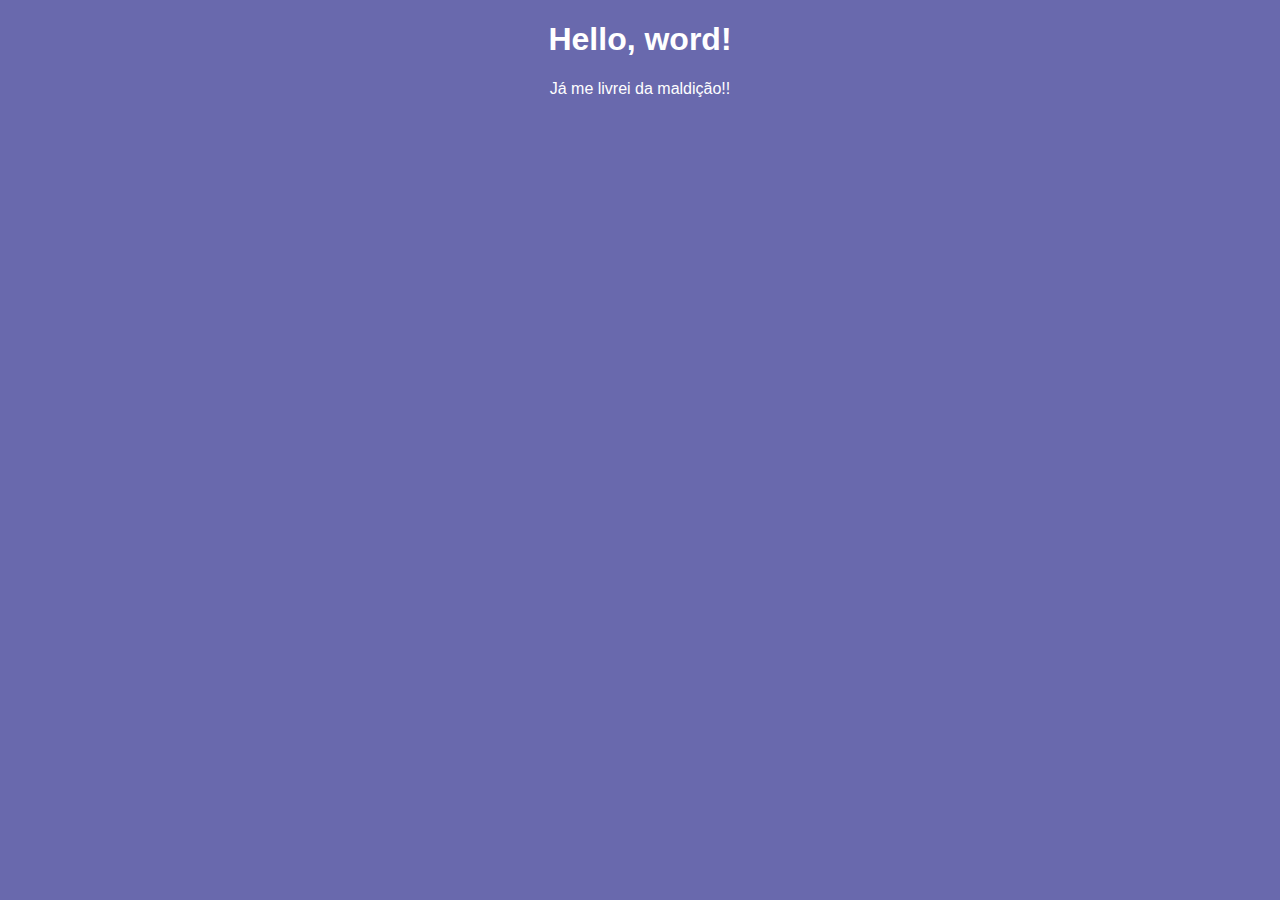
<file: ex-01/index.html>
<!DOCTYPE html>
<html lang="pt-br">
<head>
    <meta charset="UTF-8">
    <meta http-equiv="X-UA-Compatible" content="IE=edge">
    <meta name="viewport" content="width=device-width, initial-scale=1.0">
    <link rel="stylesheet" href="style.css">
    <script src="javascript.js"></script>
    <title>Curso em Vídeo</title>
</head>
<body>
    <h1>Hello, word!</h1>
    <p>Já me livrei da maldição!!</p>
</body>
</html>
</file>
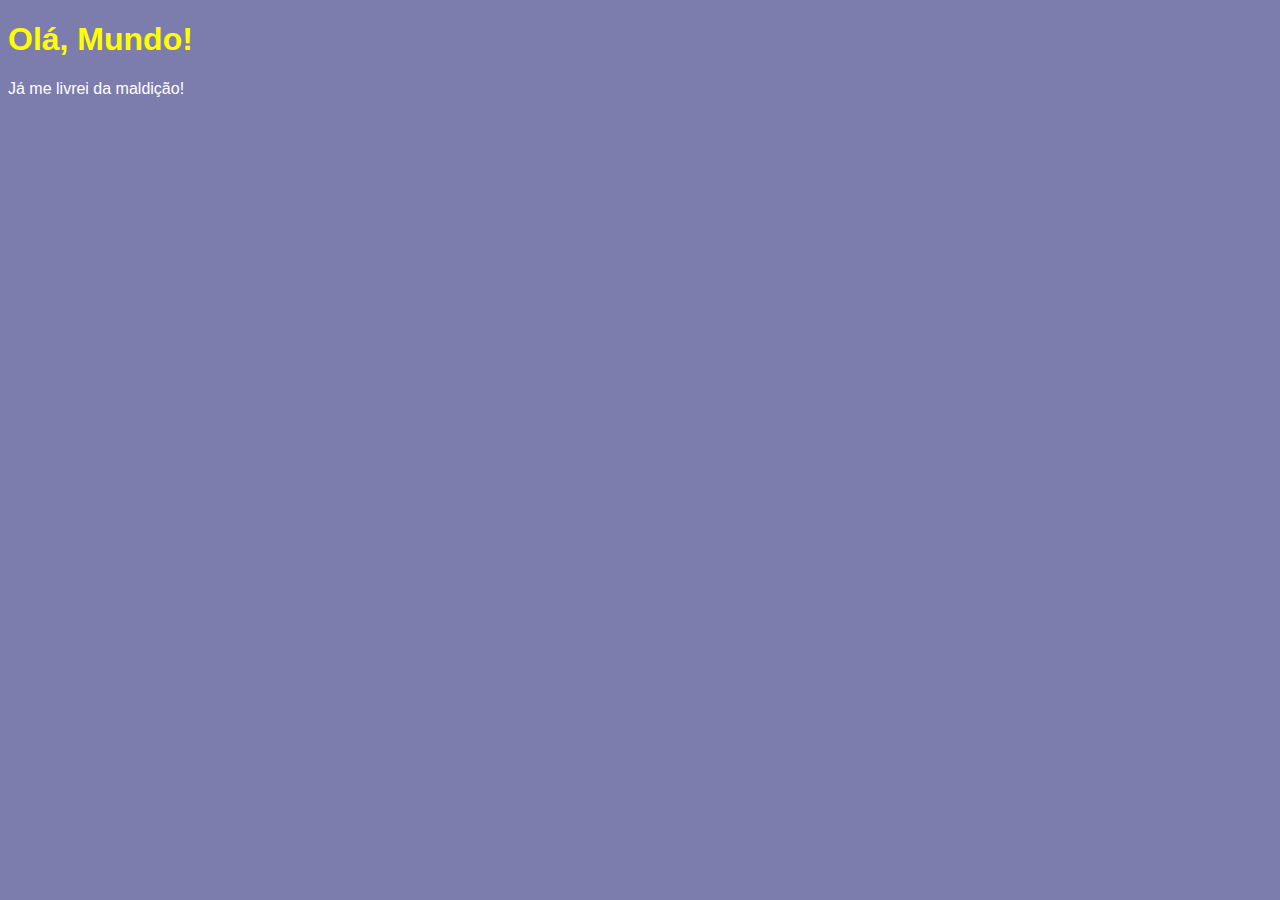
<file: ex-02/index.html>
<!DOCTYPE html>
<html lang="pt-br">
<head>
    <meta charset="UTF-8">
    <meta http-equiv="X-UA-Compatible" content="IE=edge">
    <meta name="viewport" content="width=device-width, initial-scale=1.0">
    <link rel="stylesheet" href="style.css">
    <title>Tratamento de dados</title>
</head>
<body>
    <script src="javascript.js"></script>
    <h1>Olá, Mundo!</h1>
    <p>Já me livrei da maldição!</p>
</body>
</html>
</file>
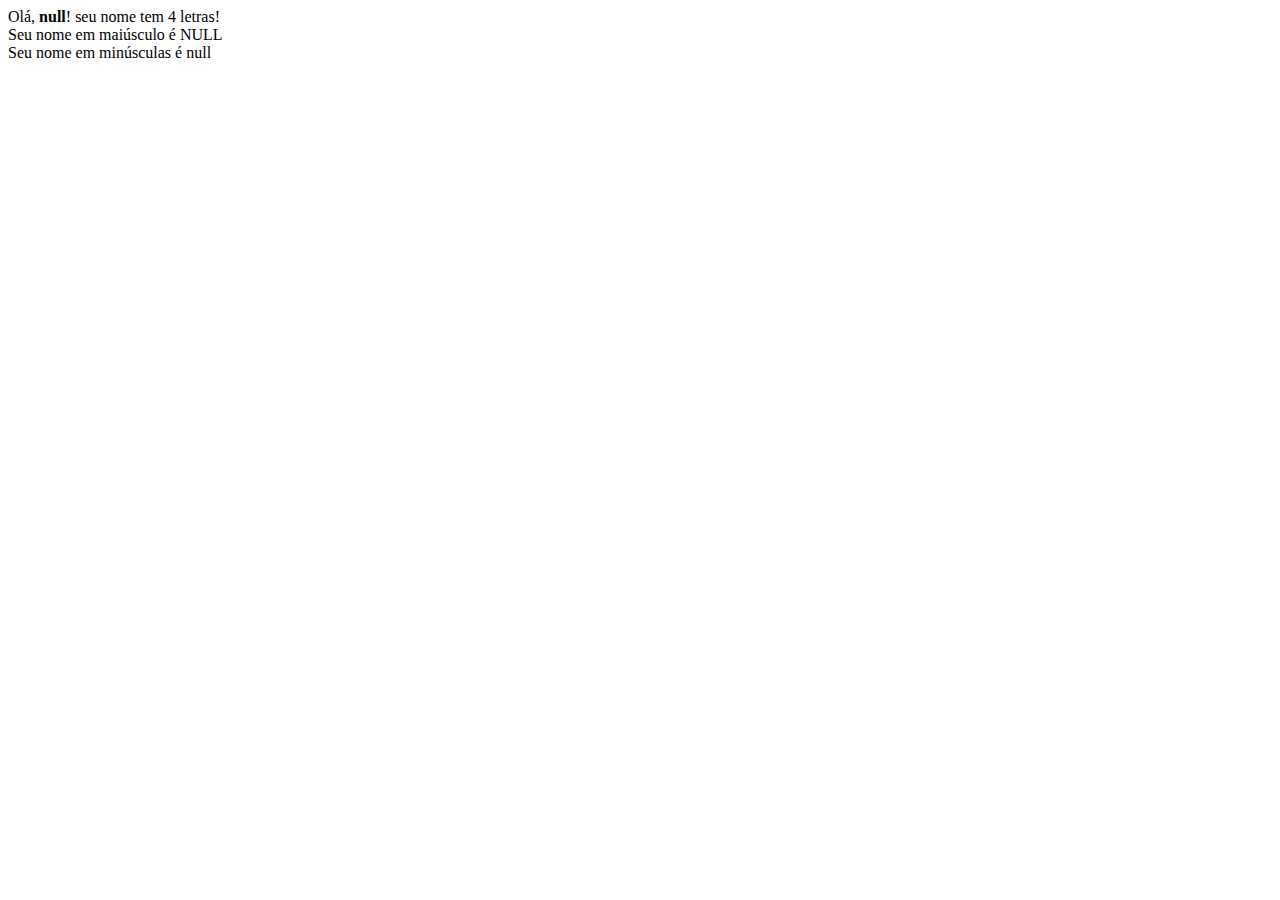
<file: ex-04/index.html>
<!DOCTYPE html>
<html lang="pt-br">
<head>
    <meta charset="UTF-8">
    <meta http-equiv="X-UA-Compatible" content="IE=edge">
    <meta name="viewport" content="width=device-width, initial-scale=1.0">
    <script src="javascript.js"></script>
    <title>Tratamento de dados</title>
</head>
<body>
    
</body>
</html>
</file>
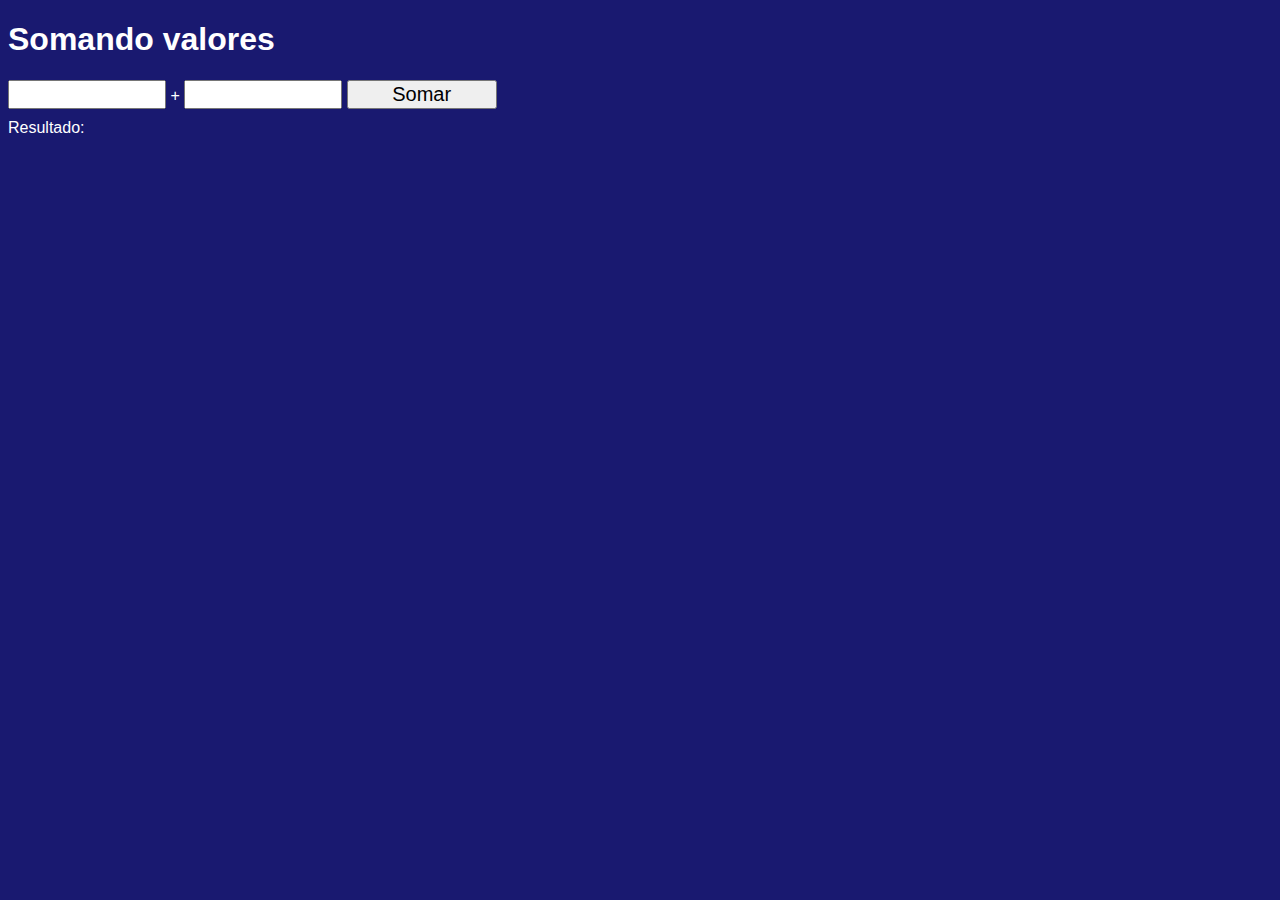
<file: ex-07/index.html>
<!DOCTYPE html>
<html lang="pt-br">
<head>
    <meta charset="UTF-8">
    <meta http-equiv="X-UA-Compatible" content="IE=edge">
    <meta name="viewport" content="width=device-width, initial-scale=1.0">
    <link rel="stylesheet" href="style.css">
    <title>Eventos DOM 2ep</title>
</head>
<body>
    <h1>Somando valores </h1>
    <input type="number" name="texto1" id="texto1"> +
    <input type="number" name="texto2" id="texto2">
    <input type="button" value="Somar" onclick="somar()">
    <div id='res'>Resultado:</div>

    <script>
        function somar() {
            var texto1 = document.getElementById('texto1')
            var texto2 = document.getElementById('texto2')
            var res = document.getElementById('res')
            var n1 = Number(texto1.value)
            var n2 = Number(texto2.value)
            var s = n1 + n2  
            res.innerHTML= s
            res.innerHTML = `A soma entre ${n1} e ${n2} é iqual a ${s}`   
        }
    </script>
</body>
</html>
</file>
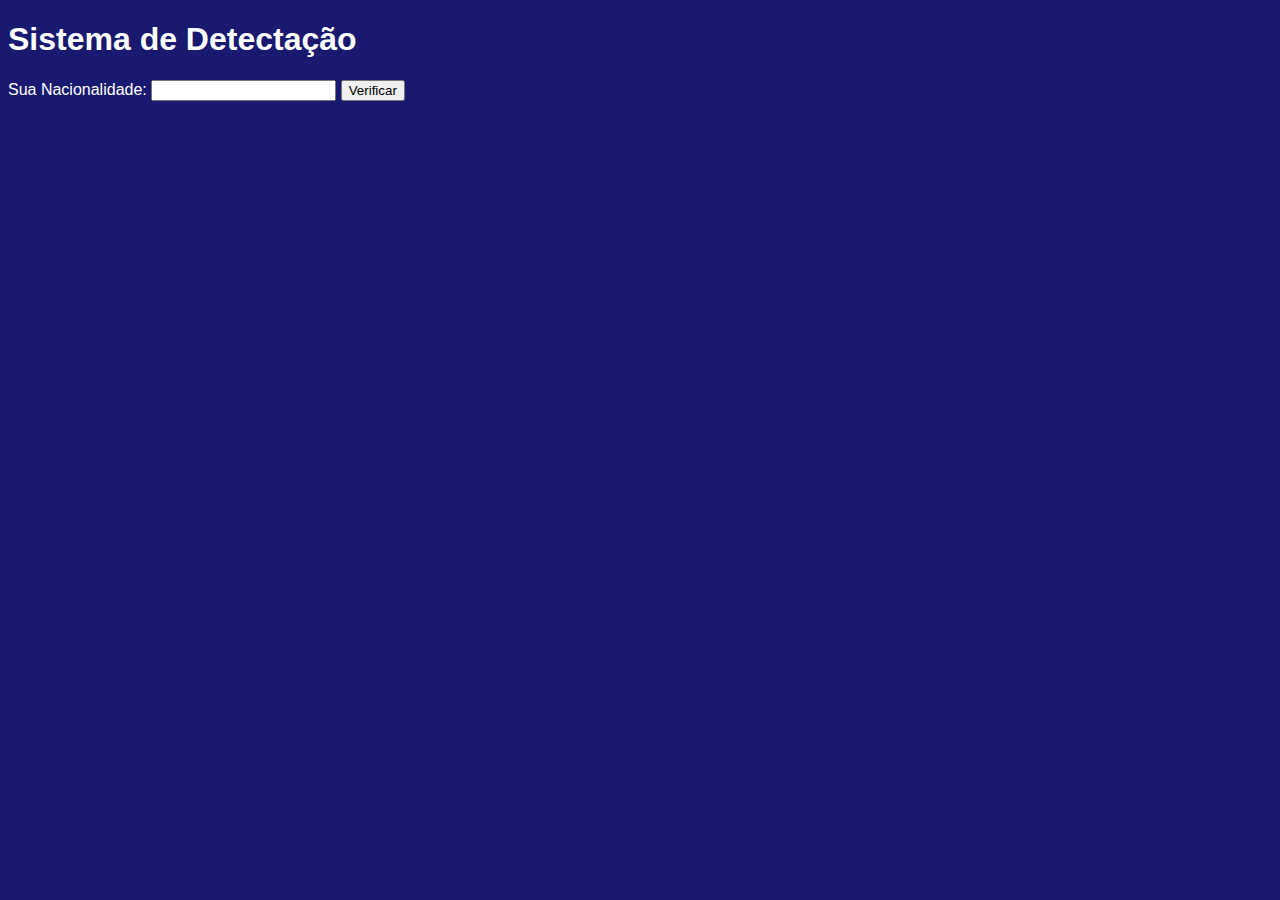
<file: ex-08/index.html>
<!DOCTYPE html>
<html lang="en">
<head>
    <meta charset="UTF-8">
    <meta http-equiv="X-UA-Compatible" content="IE=edge">
    <meta name="viewport" content="width=device-width, initial-scale=1.0">
    <link rel="stylesheet" href="style.css">
    <title>Condição Composta</title>
</head>
<body>
    <h1>Sistema de Detectação</h1>
    Sua Nacionalidade: <input type="text" name="nac" id="nac">
    <input type="button" value="Verificar" onclick="calcular()">
    <div class="ver">

    </div>
    <script>
        function calcular() {
            var país1 = 'Brasil'
            var nac = document.querySelector('input#nac')
            var ver = document.querySelector('.ver')
            var país = Text(país1.value)

            if (país != 'Brasil'){
            nac.innerHTML += `<p> Você e Brasileiro! </p>`
            } else {
            nac.innerHTML += ` <p> Você e Estrangeiro! </p>`
            }
        }   
        //Acabou não dando certo!!
    </script>
</body>
</html>
</file>
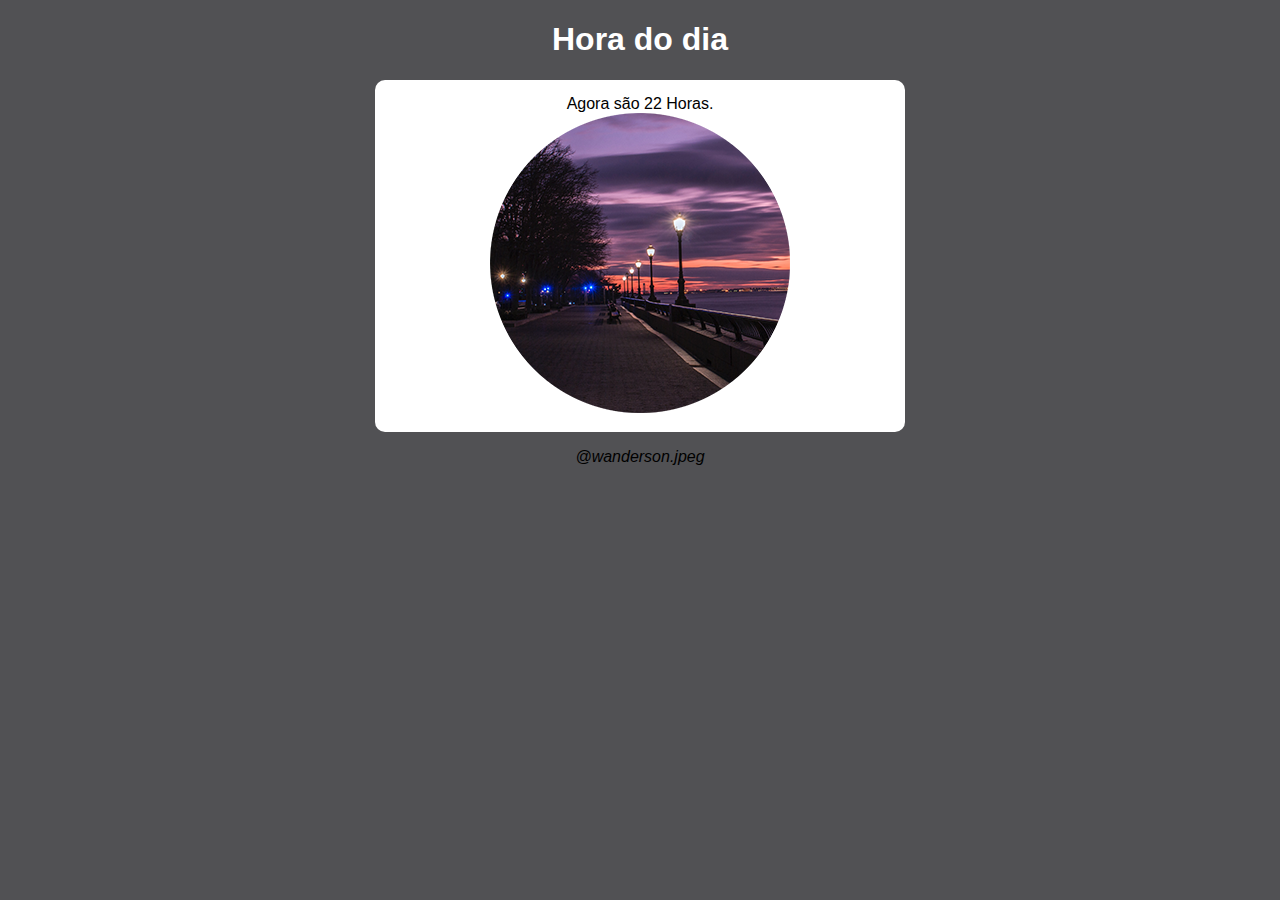
<file: ex-12 desafios/index.html>
<!DOCTYPE html>
<html lang="pt-br">
<head>
    <meta charset="UTF-8">
    <meta http-equiv="X-UA-Compatible" content="IE=edge">
    <meta name="viewport" content="width=device-width, initial-scale=1.0">
    <link rel="stylesheet" href="style.css">
    <title>Hora do Dia</title>
</head>
<body onload="carregar()">
    <header>
        <h1>Hora do dia</h1>
    </header>
    <section>
        <div class="msg">
            <P>Aqui vai aparecer a mensagem...</P>
        </div>
        <div class="foto">
            <img class="imagem" src="manha.png" alt="manha">
        </div >
    </section>

    <footer>
        <p>@wanderson.jpeg</p>
    </footer>
    
    <script src="dev.js"></script>

</body>
</html>
</file>
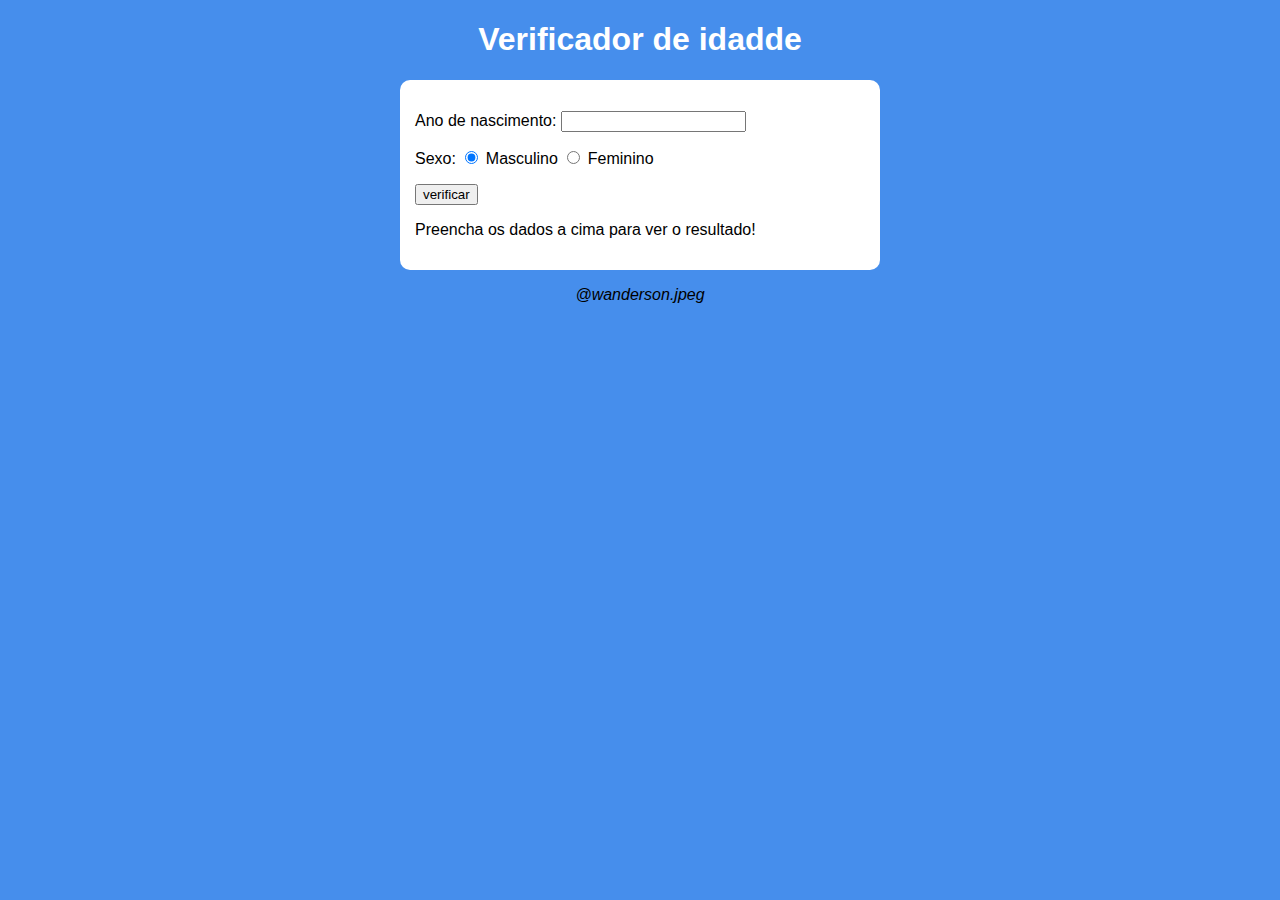
<file: ex-13 desafios/index.html>
<!DOCTYPE html>
<html lang="pt-br">
<head>
    <meta charset="UTF-8">
    <meta http-equiv="X-UA-Compatible" content="IE=edge">
    <meta name="viewport" content="width=device-width, initial-scale=1.0">
    <link rel="stylesheet" href="style.css">
    <title>Verificador de Idade</title>
</head>
<body>
    <header>
        <H1>Verificador de idadde</H1>
    </header>
    <section>
        <div>
            <p>Ano de nascimento:
                <input type="number" name="txtano" class="txtano" min="0"></p>
             
            <p>Sexo:
                <input type="radio" name="radsex" class='mas' checked>
                <label for="mas">Masculino</label>
                <input type="radio" name="radsex" class="fem">
                <label for="fem">Feminino</label>
            </p>
            <p><input type="button" value="verificar" onclick="verificar()"></p>
        </div>

        <div class="res">
            <p>Preencha os dados a cima para ver o resultado!</p>
        </div>
    </section>    

        <footer>
            <P>@wanderson.jpeg</P>
        </footer>
    
        <script src="dev.js"></script>

</body>
</html>
</file>
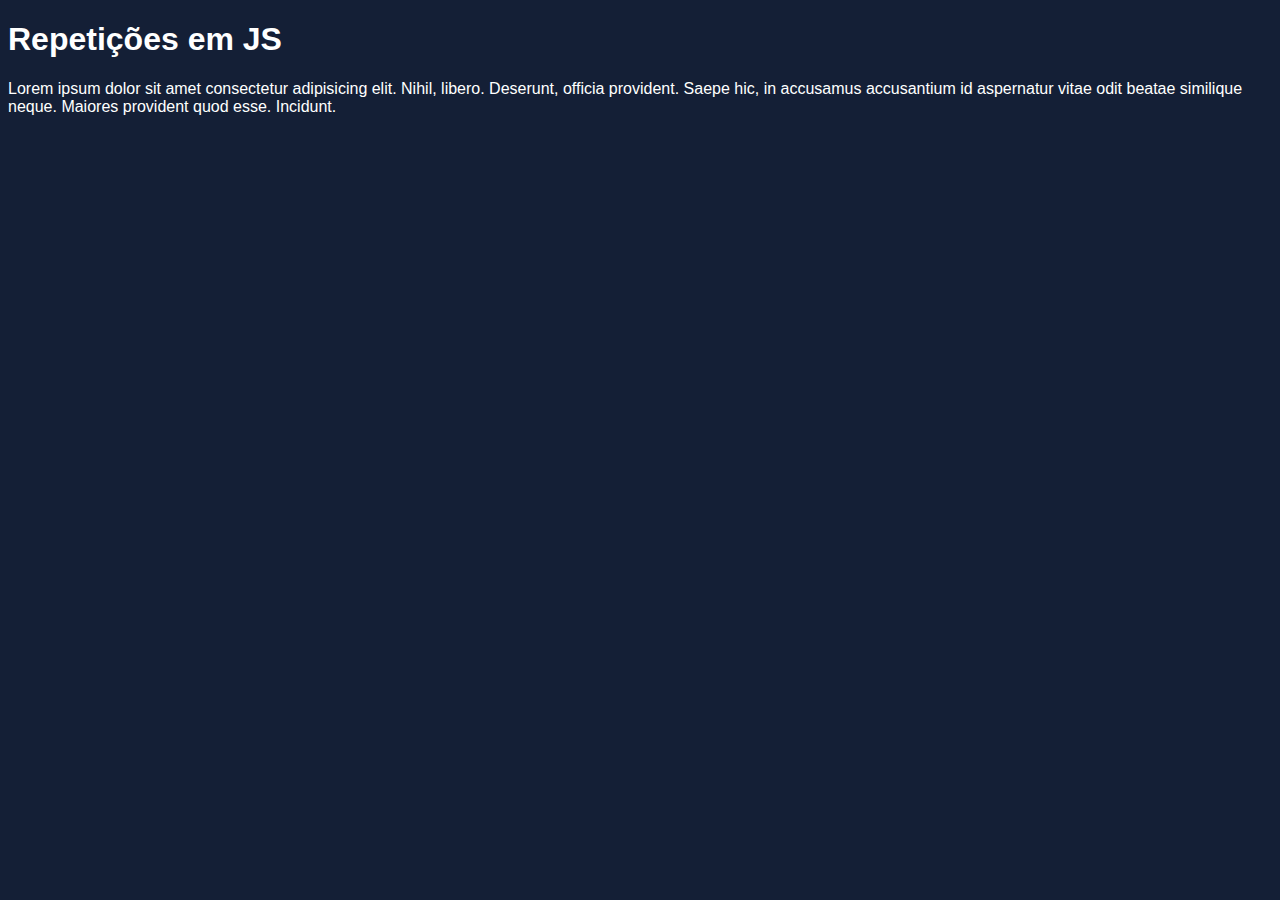
<file: ex-14/index.html>
<!DOCTYPE html>
<html lang="pt-br">
<head>
    <meta charset="UTF-8">
    <meta http-equiv="X-UA-Compatible" content="IE=edge">
    <meta name="viewport" content="width=device-width, initial-scale=1.0">
    <link rel="stylesheet" href="style.css">
    <title>Repetições</title>
</head>
<body>
    <script src="dev.js"></script>
    <h1>Repetições em JS</h1>
    <p>Lorem ipsum dolor sit amet consectetur adipisicing elit. Nihil, libero. Deserunt, officia provident. Saepe hic, in accusamus accusantium id aspernatur vitae odit beatae similique neque. Maiores provident quod esse. Incidunt.</p>
</body>
</html>
</file>
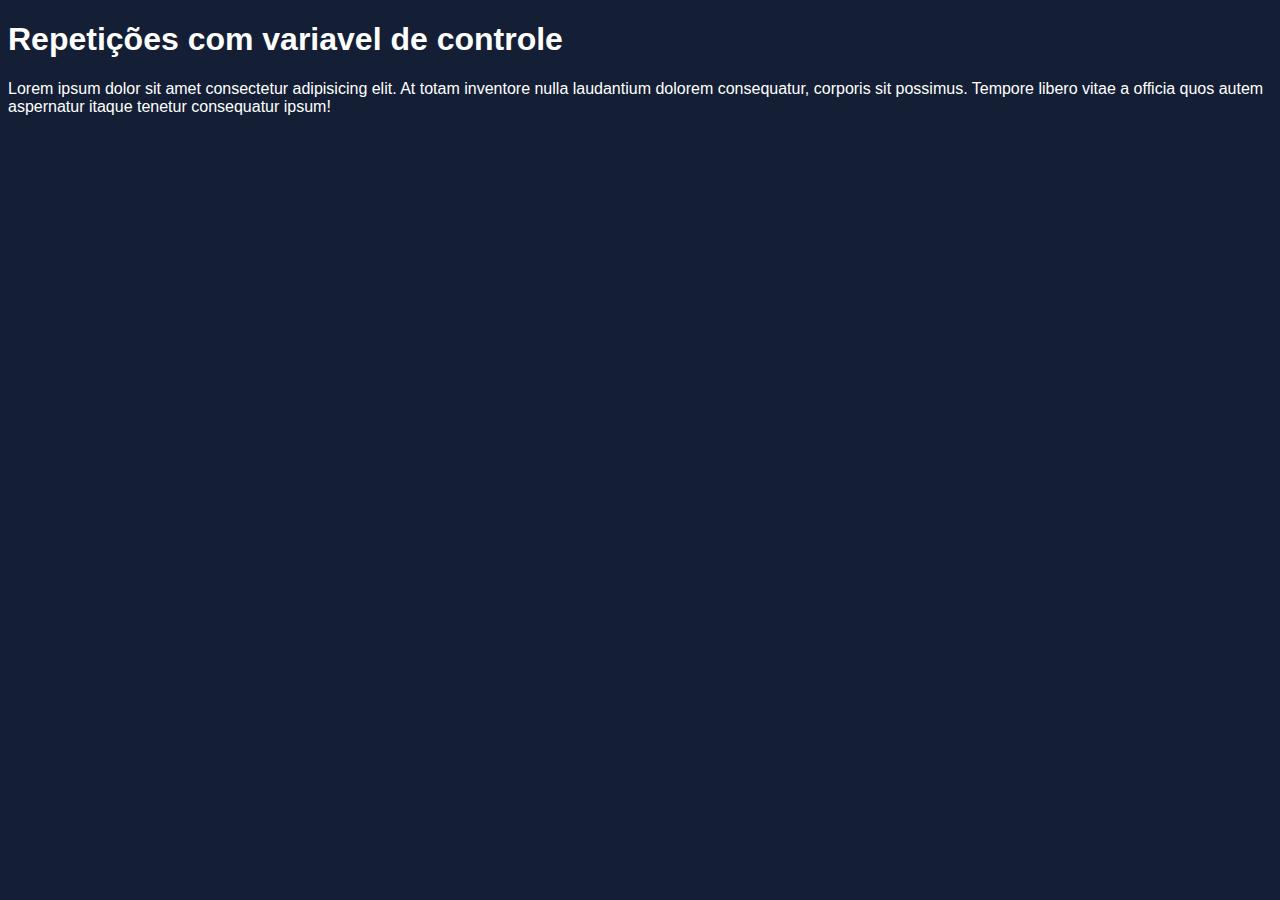
<file: ex-15/index.html>
<!DOCTYPE html>
<html lang="pt-br">
<head>
    <meta charset="UTF-8">
    <meta http-equiv="X-UA-Compatible" content="IE=edge">
    <meta name="viewport" content="width=device-width, initial-scale=1.0">
    <link rel="stylesheet" href="style.css">
    <title>Repetições 2pt</title>
</head>
<body>
    <h1>Repetições com variavel de controle</h1>
    <p>Lorem ipsum dolor sit amet consectetur adipisicing elit. At totam inventore nulla laudantium dolorem consequatur, corporis sit possimus. Tempore libero vitae a officia quos autem aspernatur itaque tenetur consequatur ipsum!</p>
</body>
</html>
</file>
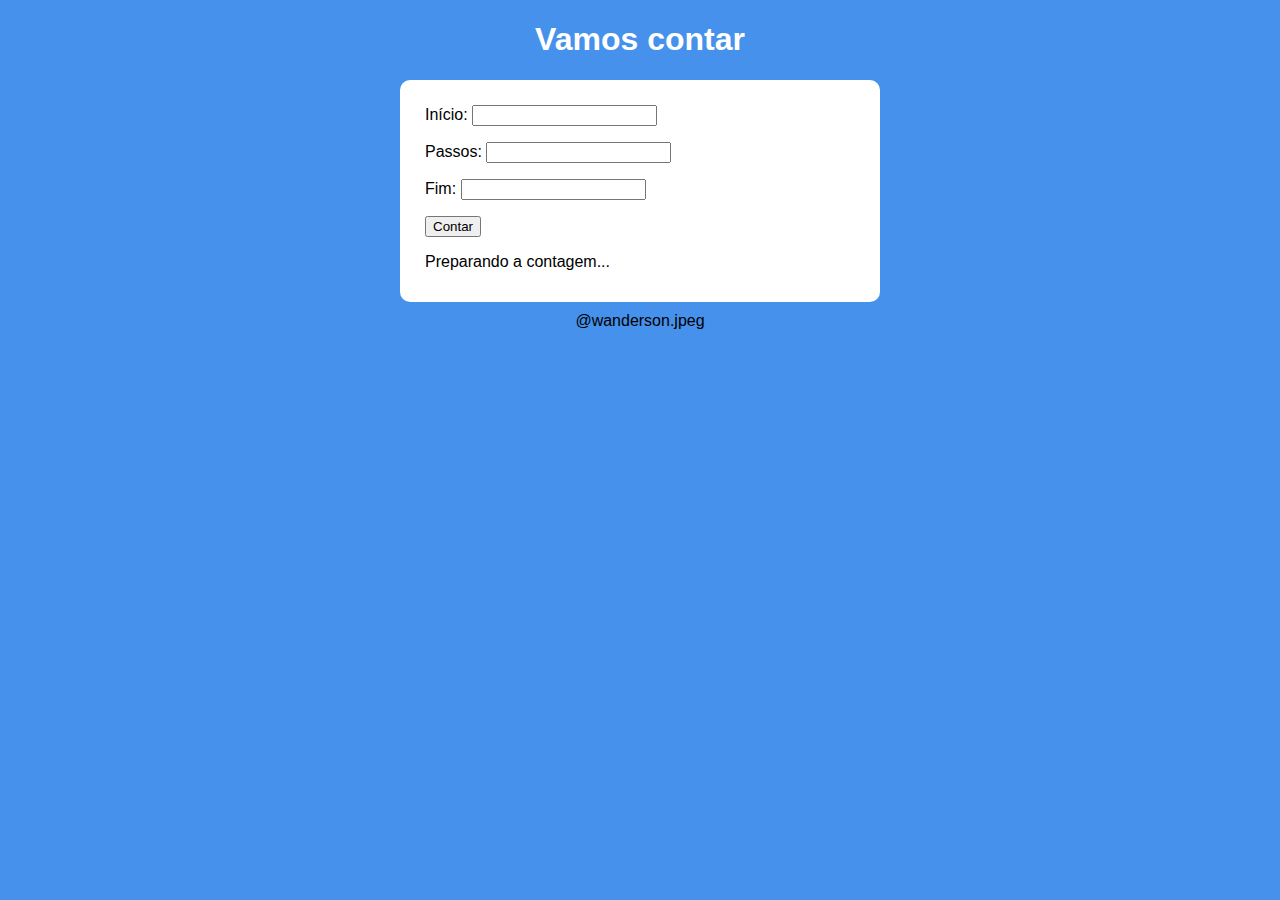
<file: ex-16 desafios/index.html>
<!DOCTYPE html>
<html lang="pt-br">
<head>
    <meta charset="UTF-8">
    <meta http-equiv="X-UA-Compatible" content="IE=edge">
    <meta name="viewport" content="width=device-width, initial-scale=1.0">
    <link rel="stylesheet" href="style.css">
    <title>Vamos contar?</title>
</head>
<body>
    <header> <h1>Vamos contar</h1> </header>
    <section class="secao">
        <div>

           <p class="p2">Início: <input type="number" name="box"       id="txti"></p>
            <p>Passos: <input type="number" name="box" id="txtp"></p>
            <p>Fim: <input type="number" name="box" id="txtf"></p>

            <input class="btn" type="button" value="Contar" onclick="contar()">
        
            <div class="res">
                <p>Preparando a contagem...</p>
            </div>
        </div>
    </section>

    <footer>@wanderson.jpeg</footer>
    <script src="script.js"></script>
</body>
</html>
</file>
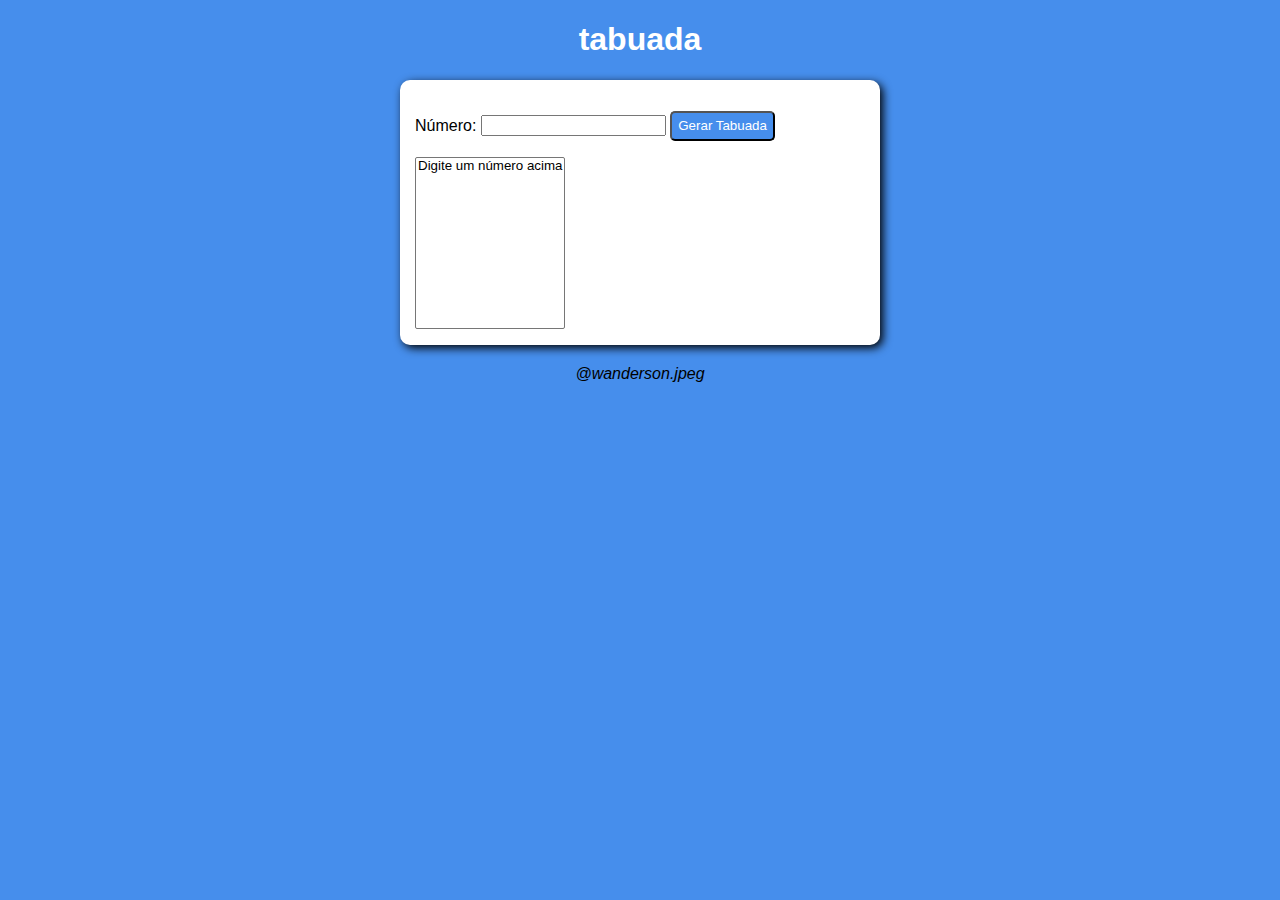
<file: ex-17 desafios/index.html>
<!DOCTYPE html>
<html lang="pt-br">
<head>
    <meta charset="UTF-8">
    <meta http-equiv="X-UA-Compatible" content="IE=edge">
    <meta name="viewport" content="width=device-width, initial-scale=1.0">
    <link rel="stylesheet" href="style.css">
    <title>Tabuada</title>
</head>
<body>
    <script src="script.js"></script>
    <header><h1>tabuada</h1></header>
    <section>
        <div>
            <p>Número: <input type="number" id="txtn"> <input class="btn" type="button" value="Gerar Tabuada" onclick="tabuada()"></p>
        </div>
        <div>
            <select name="tabuada" id="seltab" size="10">
            <option>Digite um número acima</option></select>
        </div>
    </section>

    <footer>@wanderson.jpeg</footer>

</body>
</html>
</file>
<file: ex-01/style.css>
* {
    background-color: rgb(105, 105, 173);
    color: white;
    font-family: sans-serif;
    text-align: center;
}
</file>
<file: ex-02/style.css>
* {
    background-color: rgb( 125, 125, 173);
    color: white;
    font-family: sans-serif;
}

h1 {
    color: yellow;
}
</file>
<file: ex-07/style.css>
body{
    background: #191970;
    color: white;
    font-family: sans-serif;
}

#area {
    height: 200px;
    width: 200px;
    line-height: 200px;
    text-align: center;
    border-radius: 15px;
}

input {
    font-size: 20px;
    width: 150px;
}

#res {
    margin-top: 10px;
}
</file>
<file: ex-08/style.css>
Body {
    font-family: sans-serif;
    background-color: #191970;
    color: white;
}
</file>
<file: ex-12 desafios/style.css>
body {
    background-color: rgb( 70, 142, 236);
    font-family: sans-serif;
}

header {
    color: white;
    text-align: center;
}

section {
    background-color: white;
    border-radius: 10px;
    padding: 15px;
    width: 500px;
    margin: auto;
    box-shadow: 3px 3px 10px rgba( 0, 0, 0, 0,363);
}

footer {
    color: white;
    text-align: center;
    font-style: italic;
}

footer > p {
    color: black;
}

div {
    text-align: center;
}
</file>
<file: ex-13 desafios/style.css>
body {
    background-color: rgb( 70, 142, 236);
    font-family: sans-serif;
}

header {
    color: white;
    text-align: center;
}

section {
    background-color: white;
    border-radius: 10px;
    padding: 15px;
    width: 450px;
    margin: auto;
    box-shadow: 3px 3px 10px rgba( 0, 0, 0, 0,363);
}

footer {
    color: black;
    text-align: center;
    font-style: italic;
}
</file>
<file: ex-14/style.css>
body {
    background-color: #141F36;
    color: white;
    font-family: sans-serif;
}
</file>
<file: ex-15/style.css>
body {
    background-color: #141F36;
    color: white;
    font-family: sans-serif;
}
</file>
<file: ex-16 desafios/style.css>
body {
    font-family: sans-serif;
    background-color: rgb(70, 145, 236);

}

.secao {
    background-color: white;
    border-radius: 10px;
    padding: 15px;
    width: 450px;
    margin: auto;
    box-shadow: 3px 3px 10px rgba( 0, 0, 0, 0,363);
}

h1 {
    color: white;
    text-align: center;
}

p {
    margin-left: 10px;
}

.p2 {
    margin-top: 10px;
}

.container {
    background-color: white;
    border-radius: 10px;
    
}

.btn {
    margin-left: 10px;
}


footer {
    color: black;
    margin-top: 10px;
    text-align: center;
}
</file>
<file: ex-17 desafios/style.css>
body {
    background-color: rgb( 70, 142, 236);
    font-family: sans-serif;
}

header {
    color: white;
    text-align: center;
}

section {
    background-color: white;
    border-radius: 10px;
    padding: 15px;
    width: 450px;
    margin: auto;
    box-shadow: 3px 3px 10px black;
}

.btn {
    background-color: rgb( 70, 142, 236);
    color: white;
    border-radius: 5px;
    height: 30px;
    cursor: pointer;
}

footer {
    margin-top: 20px;
    color: black;
    text-align: center;
    font-style: italic;
}
</file>
